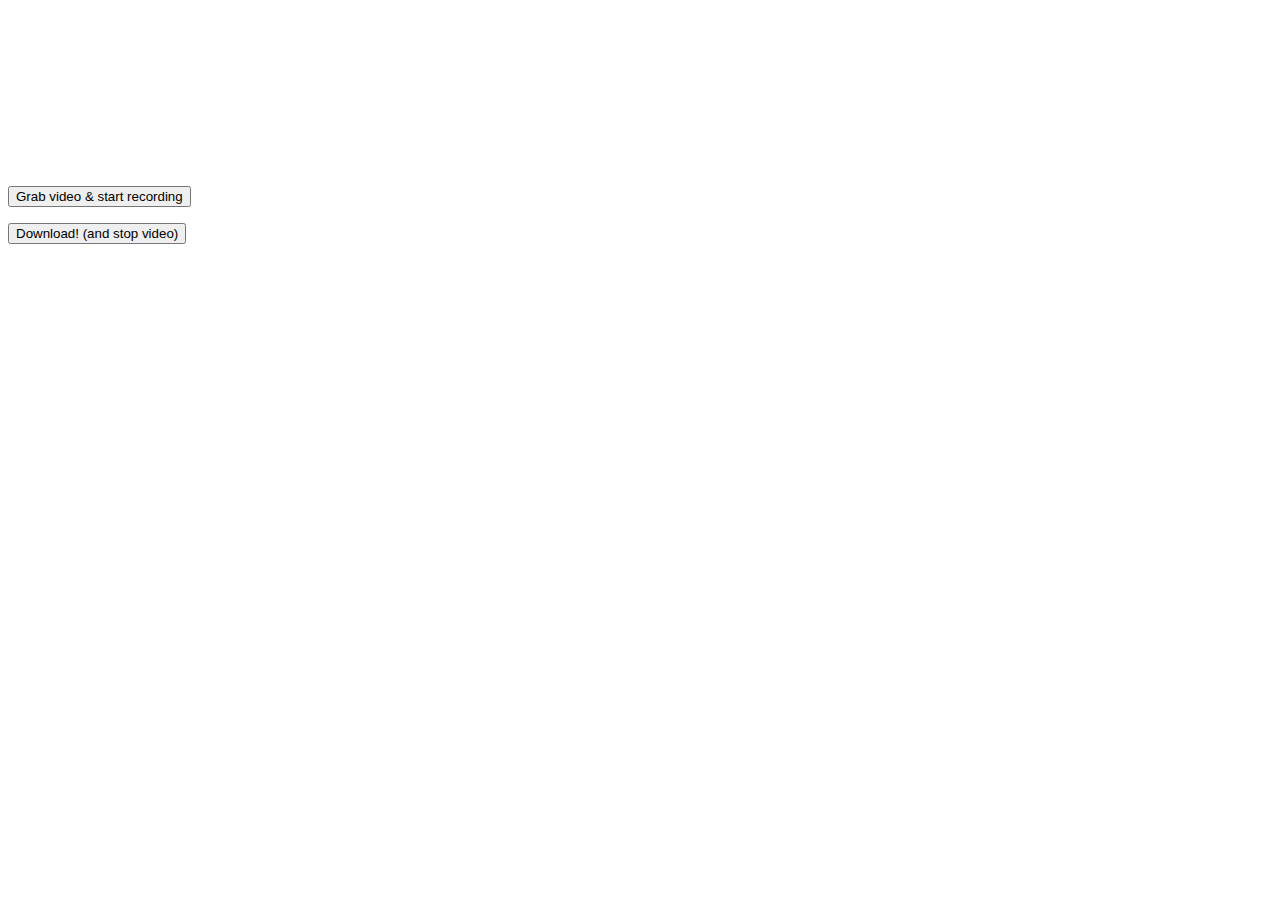
<file: New folder/test/index.html>
<!DOCTYPE html>
<html>
<head>
	<meta charset="utf-8">
	<meta name="viewport" content="width=device-width, initial-scale=1">
	<title></title>
</head>
<body>
<p><video id="video" autoplay width=320/><p>
<p><button onclick="startFunction()">Grab video & start recording</button></p>
<p><button onclick="download()">Download! (and stop video)</button></p>



<script>


const constraints = { "video": { width: { max: 320 }, facingMode: {
      exact: 'environment'
    } }, "audio" : true };

var theStream;
var theRecorder;
var recordedChunks = [];

function startFunction() {
  navigator.mediaDevices.getUserMedia(constraints)
      .then(gotMedia)
      .catch(e => { console.error('getUserMedia() failed: ' + e); });
}

function gotMedia(stream) {
  theStream = stream;
  var video = document.querySelector('video');
  video.srcObject = stream;
  try {
    recorder = new MediaRecorder(stream, {mimeType : "video/webm"});
  } catch (e) {
    console.error('Exception while creating MediaRecorder: ' + e);
    return;
  }
  
  theRecorder = recorder;
  recorder.ondataavailable = 
      (event) => { recordedChunks.push(event.data); };
  recorder.start(100);
}

// From @samdutton's "Record Audio and Video with MediaRecorder"
// https://developers.google.com/web/updates/2016/01/mediarecorder
function download() {
  theRecorder.stop();
  theStream.getTracks().forEach(track => { track.stop(); });

  var blob = new Blob(recordedChunks, {type: "video/mp4"});
  var url =  URL.createObjectURL(blob);
  var a = document.createElement("a");
  document.body.appendChild(a);
  a.style = "display: none";
  a.href = url;
  a.download = 'test.mp4';
  a.click();
  // setTimeout() here is needed for Firefox.
  setTimeout(function() { URL.revokeObjectURL(url); }, 100); 
}



</script>
</body>
</html>
</file>
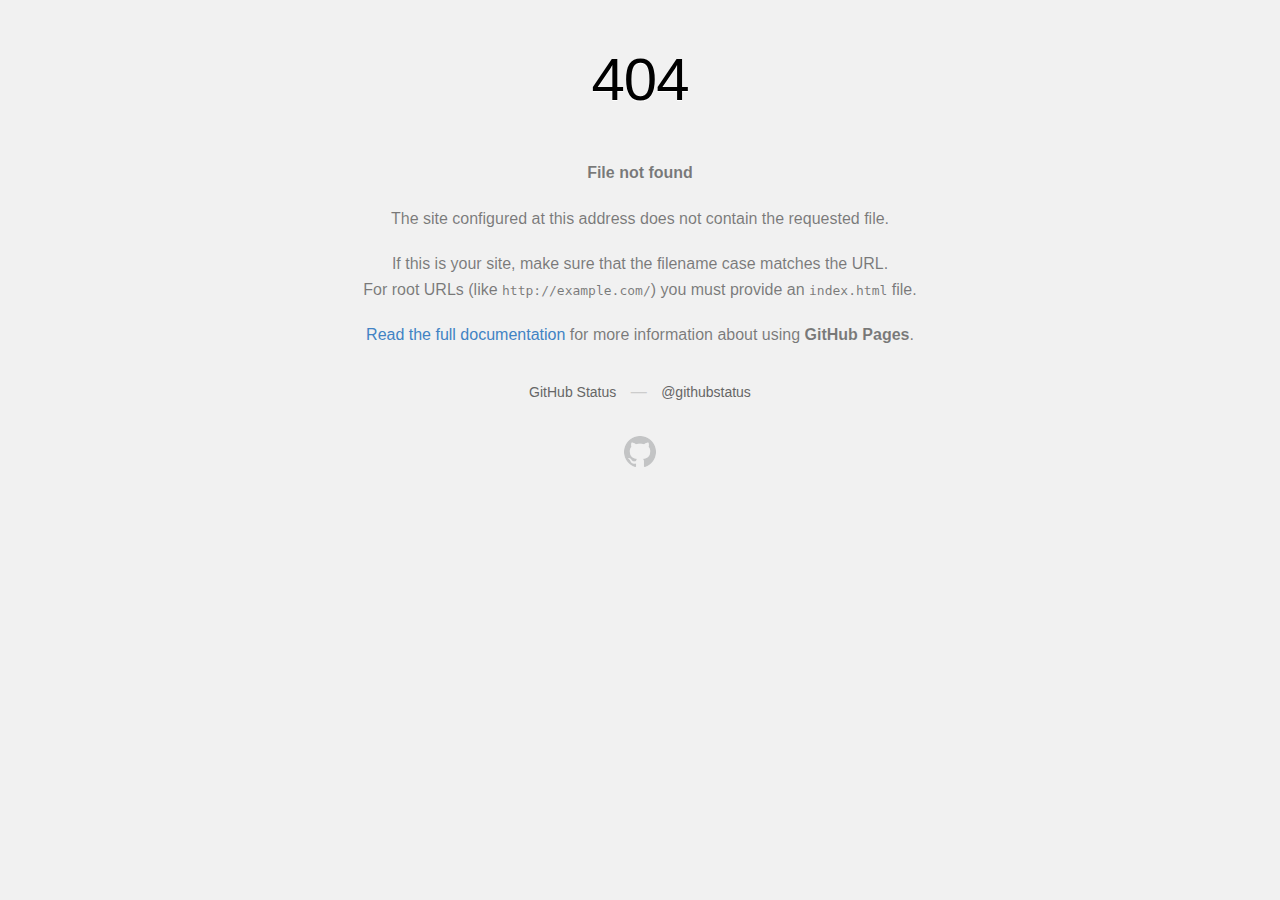
<file: admin/assets/js/flatpickr.html>
<!DOCTYPE html>
<html>
  <head>
    <meta http-equiv="Content-type" content="text/html; charset=utf-8">
    <meta http-equiv="Content-Security-Policy" content="default-src 'none'; style-src 'unsafe-inline'; img-src data:; connect-src 'self'">
    <title>Page not found &middot; GitHub Pages</title>
    <style type="text/css" media="screen">
      body {
        background-color: #f1f1f1;
        margin: 0;
        font-family: "Helvetica Neue", Helvetica, Arial, sans-serif;
      }

      .container { margin: 50px auto 40px auto; width: 600px; text-align: center; }

      a { color: #4183c4; text-decoration: none; }
      a:hover { text-decoration: underline; }

      h1 { width: 800px; position:relative; left: -100px; letter-spacing: -1px; line-height: 60px; font-size: 60px; font-weight: 100; margin: 0px 0 50px 0; text-shadow: 0 1px 0 #fff; }
      p { color: rgba(0, 0, 0, 0.5); margin: 20px 0; line-height: 1.6; }

      ul { list-style: none; margin: 25px 0; padding: 0; }
      li { display: table-cell; font-weight: bold; width: 1%; }

      .logo { display: inline-block; margin-top: 35px; }
      .logo-img-2x { display: none; }
      @media
      only screen and (-webkit-min-device-pixel-ratio: 2),
      only screen and (   min--moz-device-pixel-ratio: 2),
      only screen and (     -o-min-device-pixel-ratio: 2/1),
      only screen and (        min-device-pixel-ratio: 2),
      only screen and (                min-resolution: 192dpi),
      only screen and (                min-resolution: 2dppx) {
        .logo-img-1x { display: none; }
        .logo-img-2x { display: inline-block; }
      }

      #suggestions {
        margin-top: 35px;
        color: #ccc;
      }
      #suggestions a {
        color: #666666;
        font-weight: 200;
        font-size: 14px;
        margin: 0 10px;
      }

    </style>
  </head>
  <body>

    <div class="container">

      <h1>404</h1>
      <p><strong>File not found</strong></p>

      <p>
        The site configured at this address does not
        contain the requested file.
      </p>

      <p>
        If this is your site, make sure that the filename case matches the URL.<br>
        For root URLs (like <code>http://example.com/</code>) you must provide an
        <code>index.html</code> file.
      </p>

      <p>
        <a href="https://help.github.com/pages/">Read the full documentation</a>
        for more information about using <strong>GitHub Pages</strong>.
      </p>

      <div id="suggestions">
        <a href="https://githubstatus.com">GitHub Status</a> &mdash;
        <a href="https://twitter.com/githubstatus">@githubstatus</a>
      </div>

      <a href="/" class="logo logo-img-1x">
        <img width="32" height="32" title="" alt="" src="[data-uri]">
      </a>

      <a href="/" class="logo logo-img-2x">
        <img width="32" height="32" title="" alt="" src="[data-uri]">
      </a>
    </div>
  </body>
</html>
</file>
